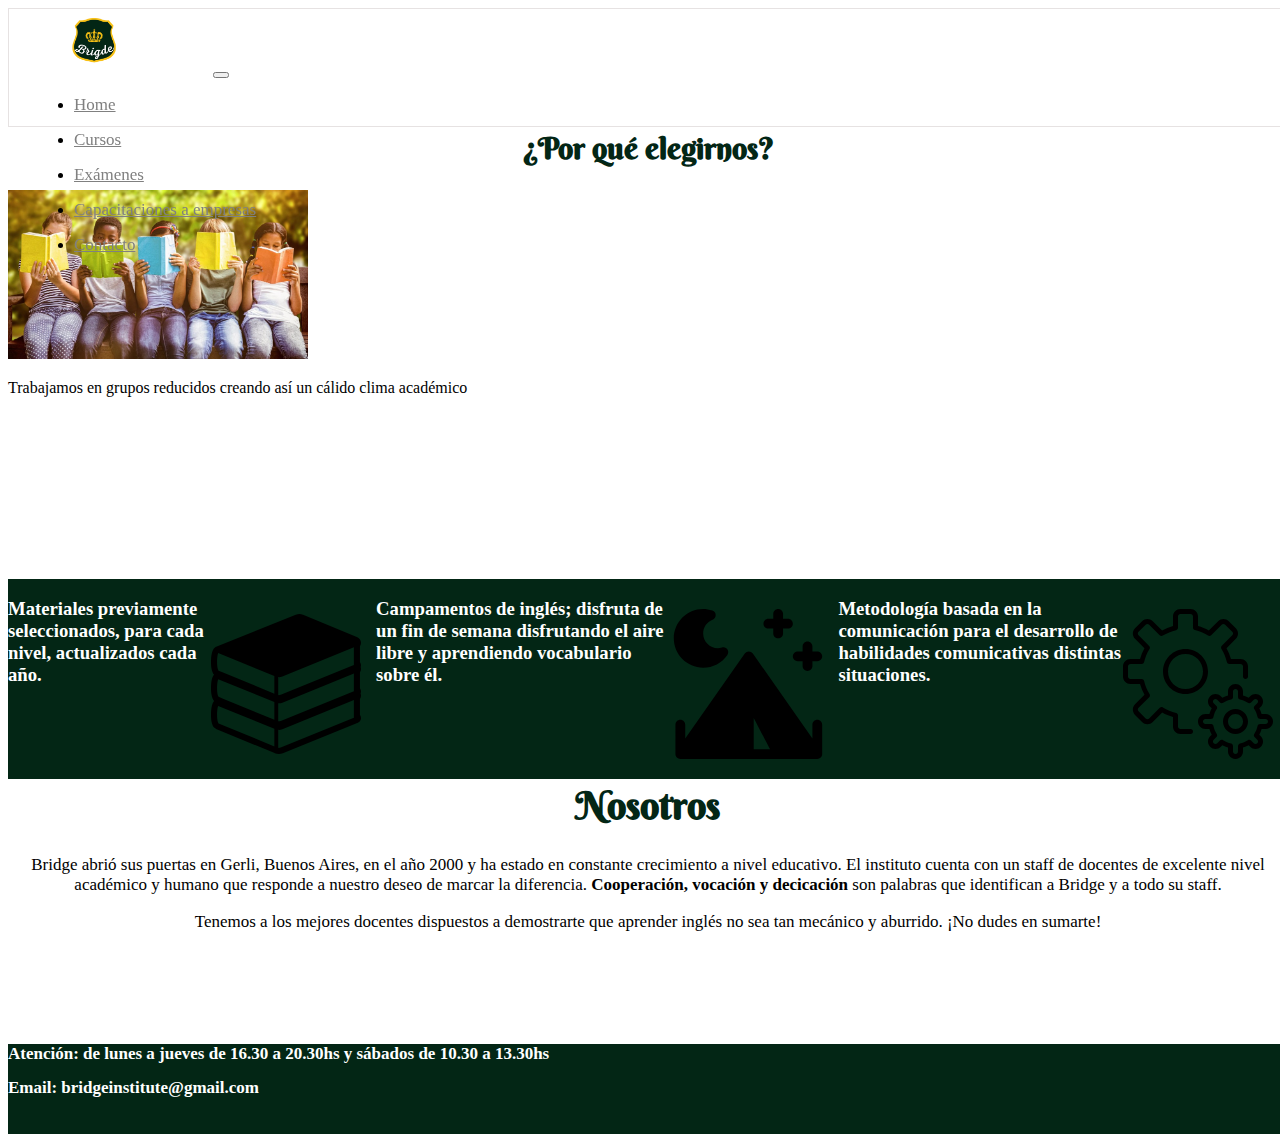
<file: index.html>
<!DOCTYPE html>
<html lang="en">
<head>
  <meta charset="UTF-8">
  <meta http-equiv="X-UA-Compatible" content="IE=edge">
  <meta name="viewport" content="width=device-width, initial-scale=1.0">
  <link href="https://cdn.jsdelivr.net/npm/bootstrap@5.0.2/dist/css/bootstrap.min.css" rel="stylesheet"
    integrity="sha384-EVSTQN3/azprG1Anm3QDgpJLIm9Nao0Yz1ztcQTwFspd3yD65VohhpuuCOmLASjC" crossorigin="anonymous">
  <link href="https://fonts.googleapis.com/css2?family=Berkshire+Swash&display=swap" rel="stylesheet">
  <meta name="description" content="Bridge escuela de Inglés online">
  <link rel="stylesheet" href="./css/style.css">
  <title>Instituto Bridge</title>
</head>

<body>

  <header class="container-fluid">
    <section class="row" id="header">
      <nav class="col-sm-12 col-md-12 col-lg-12 col-xl-12 navbar navbar-expand-lg navbar-light" id="navBar">
        <div class="container-fluid">
          <img src="./assets/iconos y banners/Brigde.png" alt="logoBridge" id="logoBridge" />
          <button class="navbar-toggler" type="button" data-bs-toggle="collapse" data-bs-target="#navbarNav"
            aria-controls="navbarNav" aria-expanded="false" aria-label="Toggle navigation">
            <span class="navbar-toggler-icon"></span>
          </button>
          <div class="collapse navbar-collapse" id="navbarNav">
            <ul class="navbar-nav">
              <li><a class="nav-link" href="./index.html">Home</a></li>
              <li><a class="nav-link" href="./pages/cursos.html">Cursos</a></li>
              <li><a class="nav-link" href="./pages/examenes.html">Exámenes</a></li>
              <li id="mediasQ"><a class="nav-link" href="./pages/capacitaciones.html">Capacitaciones a empresas</a></li>
              <li><a class="nav-link" href="./pages/contacto.html">Contacto</a></li>
            </ul>
          </div>
        </div>
      </nav>
    </section>
  </header>

  <!-- ---main--- -->

  <main class="container-fluid">
    <div class="row" id="main">
      <div class="col-sm-12 col-md-12 col-lg-12 col-xl-12 card-group">
        <h1 class="indexx"> ¿Por qué elegirnos?</h1>
        <div class="card" id="card2">
          <img src="./assets/images/frontiers-psychology-childrens-preference-causal-information-storybooks.jpg"
            class="card-img-top" alt="grupodealumnos" id="carD2">
          <div class="card-body">
            <p class="card-text">Trabajamos en grupos reducidos creando así un cálido clima académico</p>
          </div>
        </div>
      </div>
      <div class="col-sm-12 col-md-12 col-lg-12 col-xl-12">
        <div class="row">
          <section id="featuresBridge">
            <h3 class="ftexto">Materiales previamente seleccionados, para cada nivel, actualizados cada año.</h3><img
              src="./assets/iconos y banners/book-svgrepo-com.svg" class="featuBridge" alt="libro">
            <h3 class="ftexto">Campamentos de inglés; disfruta de un fin de semana disfrutando el aire libre y
              aprendiendo vocabulario sobre él.</h3><img src="./assets/iconos y banners/tent-svgrepo-com.svg"
              class="featuBridge" alt="camping">
            <h3 class="ftexto">Metodología basada en la comunicación para el desarrollo de habilidades comunicativas
              distintas situaciones.</h3><img src="./assets/iconos y banners/setting-svgrepo-com.svg"
              class="featuBridge" alt="metodología">
          </section>
        </div>
        <div class="row">
          <h1 id="textIndx">Nosotros</h1>
          <p class="indexText"> Bridge abrió sus puertas en Gerli, Buenos Aires, en el año 2000 y ha estado en constante
            crecimiento a nivel educativo. El instituto cuenta con un staff de docentes de excelente nivel académico y
            humano que responde a nuestro deseo de marcar la diferencia. <strong>Cooperación, vocación y
              decicación</strong> son palabras que identifican a Bridge y a todo su staff.</p>
          <p class="indexText">Tenemos a los mejores docentes dispuestos a demostrarte que aprender inglés no sea tan
            mecánico y aburrido. ¡No dudes en sumarte!</p>
        </div>
      </div>
    </div>
  </main>


  <!-- ---footer--- -->


  <footer class="container-fluid">
    <div class="row" id="footer1">
      <div class="col-sm-12 col-md-12 col-lg-12 col-xl-12">
        <div class="row" id="datos">
          <h2>Atención: de lunes a jueves de 16.30 a 20.30hs y sábados de 10.30 a 13.30hs</h2>
          <h2>Email: bridgeinstitute@gmail.com</h2>
        </div>
      </div>
    </div>
  </footer>



  <script src="https://cdn.jsdelivr.net/npm/@popperjs/core@2.9.2/dist/umd/popper.min.js"
    integrity="sha384-IQsoLXl5PILFhosVNubq5LC7Qb9DXgDA9i+tQ8Zj3iwWAwPtgFTxbJ8NT4GN1R8p"
    crossorigin="anonymous"></script>
  <script src="https://cdn.jsdelivr.net/npm/bootstrap@5.0.2/dist/js/bootstrap.min.js"
    integrity="sha384-cVKIPhGWiC2Al4u+LWgxfKTRIcfu0JTxR+EQDz/bgldoEyl4H0zUF0QKbrJ0EcQF"
    crossorigin="anonymous"></script>


</body>

</html>
</file>
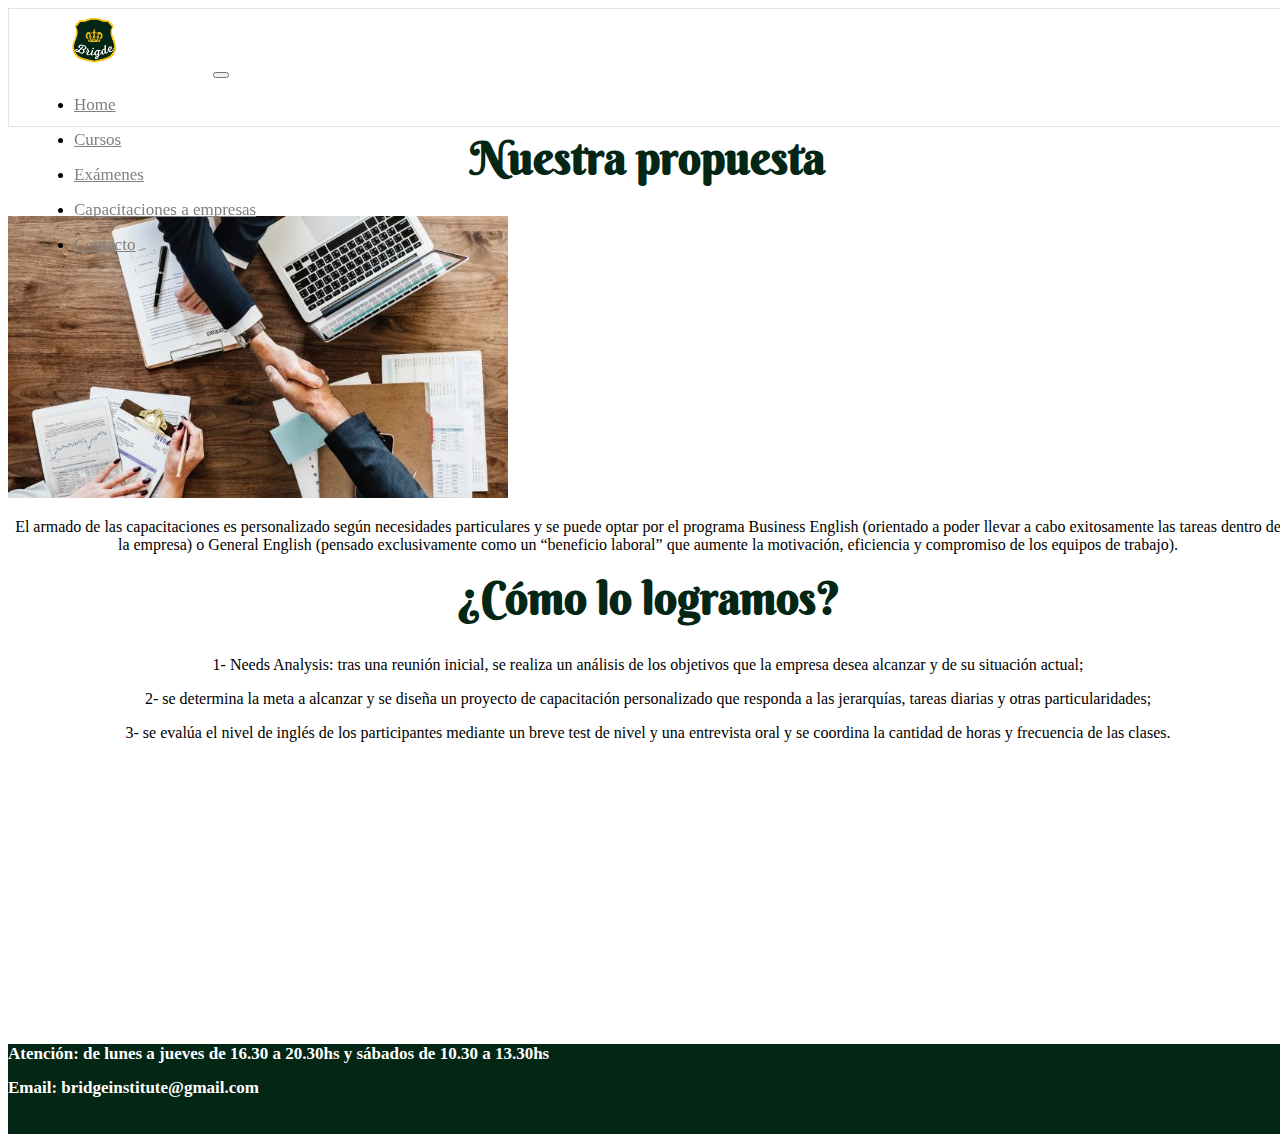
<file: pages/capacitaciones.html>
<!DOCTYPE html>
<html lang="en">
<head>
    <meta charset="UTF-8">
    <meta http-equiv="X-UA-Compatible" content="IE=edge">
    <meta name="viewport" content="width=device-width, initial-scale=1.0">
    <link href="https://cdn.jsdelivr.net/npm/bootstrap@5.0.2/dist/css/bootstrap.min.css" rel="stylesheet" 
    integrity="sha384-EVSTQN3/azprG1Anm3QDgpJLIm9Nao0Yz1ztcQTwFspd3yD65VohhpuuCOmLASjC" crossorigin="anonymous">
    <link href="https://fonts.googleapis.com/css2?family=Berkshire+Swash&display=swap" rel="stylesheet">
    <meta name="description" content="Bridge escuela de Inglés online">
    <link rel="stylesheet" href="../css/style.css">
    <title>Capacitaciones Bridge</title>
</head>
<body>

    <header class="container-fluid">
        <section class="row" id="header">
            <nav class="col-sm-12 col-md-12 col-lg-12 col-xl-12 navbar navbar-expand-lg navbar-light" id="navBar">
                <div class="container-fluid">
                    <img src="../assets/iconos y banners/Brigde.png" alt="logoBridge" id="logoBridge"/>
                    <button class="navbar-toggler" type="button" data-bs-toggle="collapse" data-bs-target="#navbarNav" aria-controls="navbarNav" aria-expanded="false" aria-label="Toggle navigation">
                        <span class="navbar-toggler-icon"></span>
                    </button>
                    <div class="collapse navbar-collapse" id="navbarNav">
                      <ul class="navbar-nav">
                         <li><a class="nav-link" href="../index.html">Home</a></li>
                         <li><a class="nav-link" href="./cursos.html">Cursos</a></li>
                         <li><a class="nav-link" href="./examenes.html">Exámenes</a></li>
                         <li id="mediasQ"><a class="nav-link" href="./capacitaciones.html"">Capacitaciones a empresas</a></li>
                         <li><a class="nav-link" href="./contacto.html">Contacto</a></li>
                      </ul>
                  </div>
                </div>
            </nav>
        </section>
    </header>

    <!-- ---main--- -->

    <main class="container-fluid">
        <div class="row" id="main"> 
            <div class="col-sm-12 col-md-12 col-lg-12 col-xl-12">
                <h1 class="textEmpresa">Nuestra propuesta</h1>
                <img src="../assets/iconos y banners/working.jpeg" alt="capacitacionesempresas" width="500px">
                <p class="textCapa">El armado de las capacitaciones es personalizado según necesidades particulares y se puede optar por el programa Business English (orientado a poder llevar a cabo exitosamente las tareas dentro de la empresa) o General English (pensado exclusivamente como un “beneficio laboral” que aumente la motivación, eficiencia y compromiso de los equipos de trabajo).</p>
                <h1 class="textEmpresa"> ¿Cómo lo logramos?</h1>
                <p class="textCapa">1- Needs Analysis: tras una reunión inicial, se realiza un análisis de los objetivos que la empresa desea alcanzar y de su situación actual;</p>
                <p class="textCapa">2- se determina la meta a alcanzar y se diseña un proyecto de capacitación personalizado que responda a las jerarquías, tareas diarias y otras particularidades;</p>
                <p class="textCapa">3- se evalúa el nivel de inglés de los participantes mediante un breve test de nivel y una entrevista oral y se coordina la cantidad de horas y frecuencia de las clases.</p>
            </div>
        </div>
    </main>


    <!-- ----footer--- -->

    <footer class="container-fluid">
        <div class="row" id="footer">
            <div class="col-sm-12 col-md-12 col-lg-12 col-xl-12">
                <div class="row" id="datos">
                    <h2>Atención: de lunes a jueves de 16.30 a 20.30hs y sábados de 10.30 a 13.30hs</h2>
                    <h2>Email: bridgeinstitute@gmail.com</h2>
                </div>
            </div>
        </div>
    </footer>
    
</body>
</html>
</file>
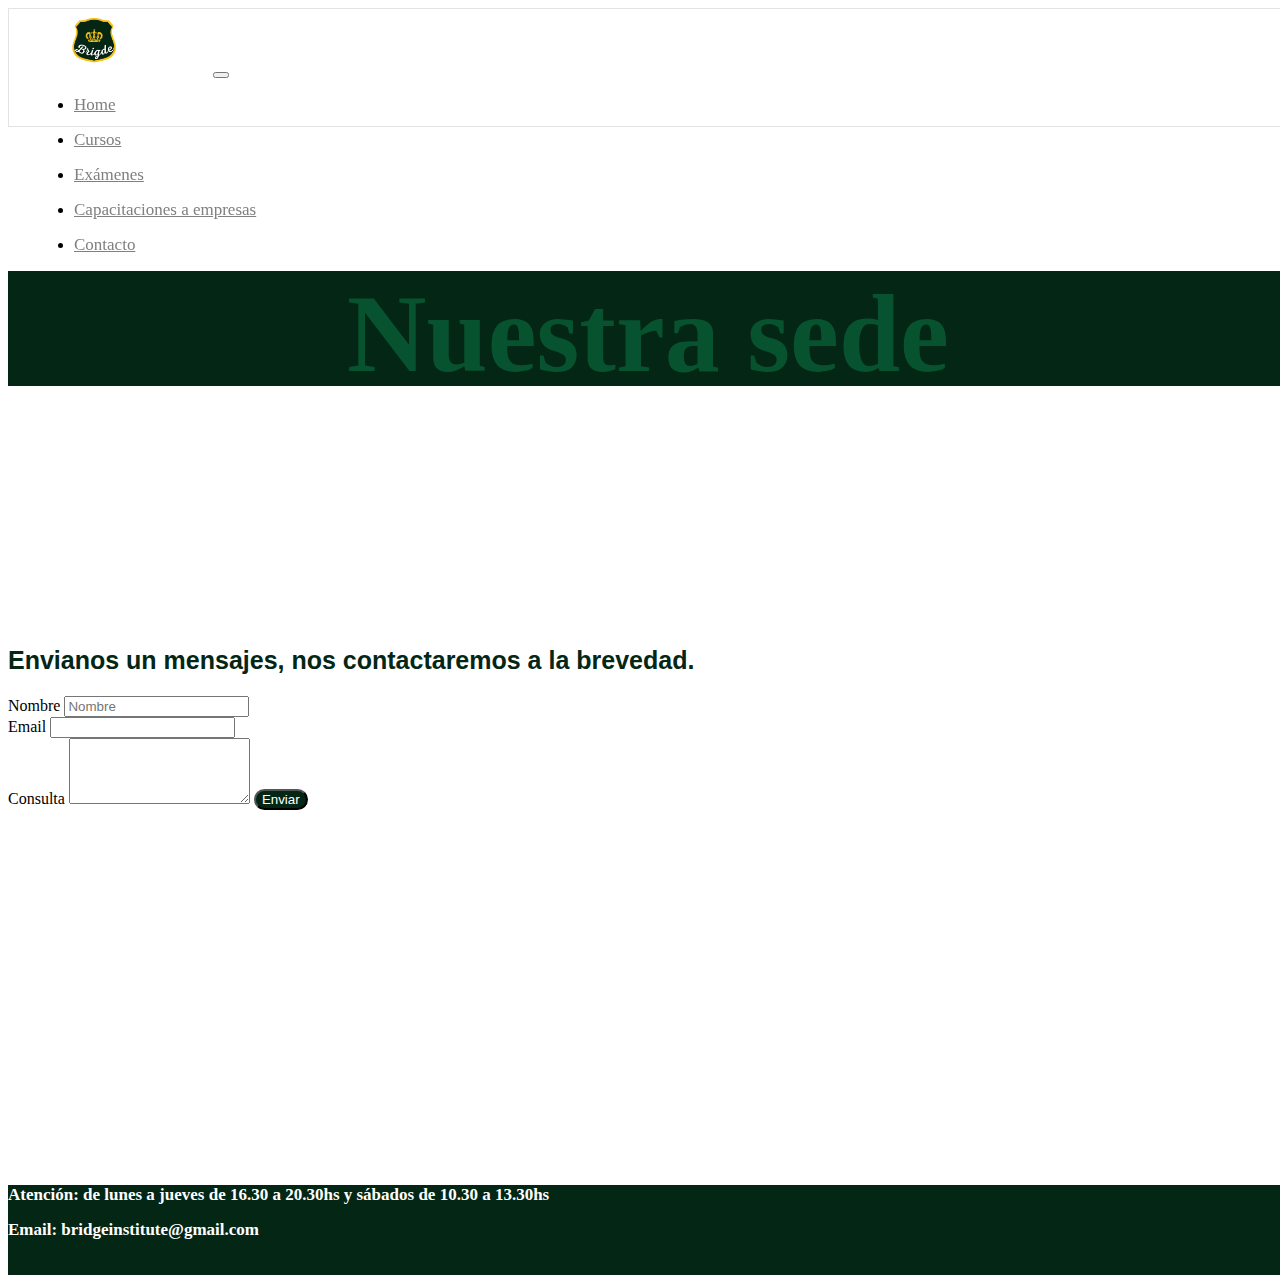
<file: pages/contacto.html>
<!DOCTYPE html>
<html lang="en">
<head>
    <meta charset="UTF-8">
    <meta http-equiv="X-UA-Compatible" content="IE=edge">
    <meta name="viewport" content="width=device-width, initial-scale=1.0">
    <link href="https://cdn.jsdelivr.net/npm/bootstrap@5.0.2/dist/css/bootstrap.min.css" rel="stylesheet" 
    integrity="sha384-EVSTQN3/azprG1Anm3QDgpJLIm9Nao0Yz1ztcQTwFspd3yD65VohhpuuCOmLASjC" crossorigin="anonymous">
    <link href="https://fonts.googleapis.com/css2?family=Berkshire+Swash&display=swap" rel="stylesheet">
    <meta name="description" content="Bridge escuela de Inglés online">
    <link rel="stylesheet" href="../css/style.css">
    <title>Contacta a Brigde</title>
</head>
<body>


    <header class="container-fluid">
      <section class="row" id="header">
        <nav class="col-sm-12 col-md-12 col-lg-12 col-xl-12 navbar navbar-expand-lg navbar-light" id="navBar">
          <div class="container-fluid">
            <img src="../assets/iconos y banners/Brigde.png" alt="logoBridge" id="logoBridge"/>
            <button class="navbar-toggler" type="button" data-bs-toggle="collapse" data-bs-target="#navbarNav" aria-controls="navbarNav" aria-expanded="false" aria-label="Toggle navigation">
              <span class="navbar-toggler-icon"></span>
            </button>
            <div class="collapse navbar-collapse" id="navbarNav">
              <ul class="navbar-nav">
                <li><a class="nav-link" href="../index.html">Home</a></li>
                <li><a class="nav-link" href="./cursos.html">Cursos</a></li>
                <li><a class="nav-link" href="./examenes.html">Exámenes</a></li>
                <li id="mediasQ"><a class="nav-link" href="./capacitaciones.html">Capacitaciones a empresas</a></li>
                <li><a class="nav-link" href="./contacto.html">Contacto</a></li>
              </ul>
            </div>
          </div>
        </nav>
      </section>
    </header>

<!-- ---main--- -->


    <main class="container-fluid">
      <div class="col-sm-12 col-md-12 col-lg-12 col-xl-12" id="mapLocation">
        <div class="row">
          <section class="bannerSedes">
            <h4 class="fontSedes">Nuestra sede</h4>
          </section>
          <div class="row" id="location">
            <iframe src="https://www.google.com/maps/embed?pb=!1m18!1m12!1m3!1d3280.4885150942046!2d-58.374928884889854!3d-34.69285648043646!2m3!1f0!2f0!3f0!3m2!1i1024!2i768!4f13.1!3m3!1m2!1s0x95bcccd53b89080f%3A0x6b59f7e710cd2ef3!2sCno.%20Gral.%20Manuel%20Belgrano%201232%2C%20B1824JRE%20Gerli%2C%20Provincia%20de%20Buenos%20Aires!5e0!3m2!1sen!2sar!4v1666721859843!5m2!1sen!2sar" width="50" height="230" style="border:0;" allowfullscreen="" loading="lazy" referrerpolicy="no-referrer-when-downgrade"></iframe>
          </div>
        </div> 
      </div>
      <div class="col-sm-12 col-md-12 col-lg-8 col-xl-8">
        <div class="row">
          <form class="row g-6">
            <h2 class="contactoText">Envianos un mensajes, nos contactaremos a la brevedad.</h2>
            <div class="col-md-4">
              <label for="inputName" class="form-label">Nombre</label>
              <input type="text" class="form-control" placeholder="Nombre" aria-label="First name">
            </div>
            <div class="col-md-4">
              <label for="inputEmail4" class="form-label">Email</label>
              <input type="email" class="form-control" id="inputEmail4">
            </div>  
            <div class="mb-3">
              <label for="exampleFormControlTextarea1" class="form-label">Consulta</label>
              <textarea class="form-control" id="exampleFormControlTextarea1" rows="4"></textarea>
              <button type="submit" class="btn">Enviar</button>
            </div>
          </form>
        </div>
      </div>
    </main>


    <!-- ---footer--- -->

    <footer class="container-fluid">
      <div class="row" id="footer">
        <div class="col-sm-12 col-md-12 col-lg-12 col-xl-12">
            <div class="row" id="datos">
                <h2>Atención: de lunes a jueves de 16.30 a 20.30hs y sábados de 10.30 a 13.30hs</h2>
                <h2>Email: bridgeinstitute@gmail.com</h2>
            </div>
        </div>
      </div>
    </footer>
    
</body>
</html>
</file>
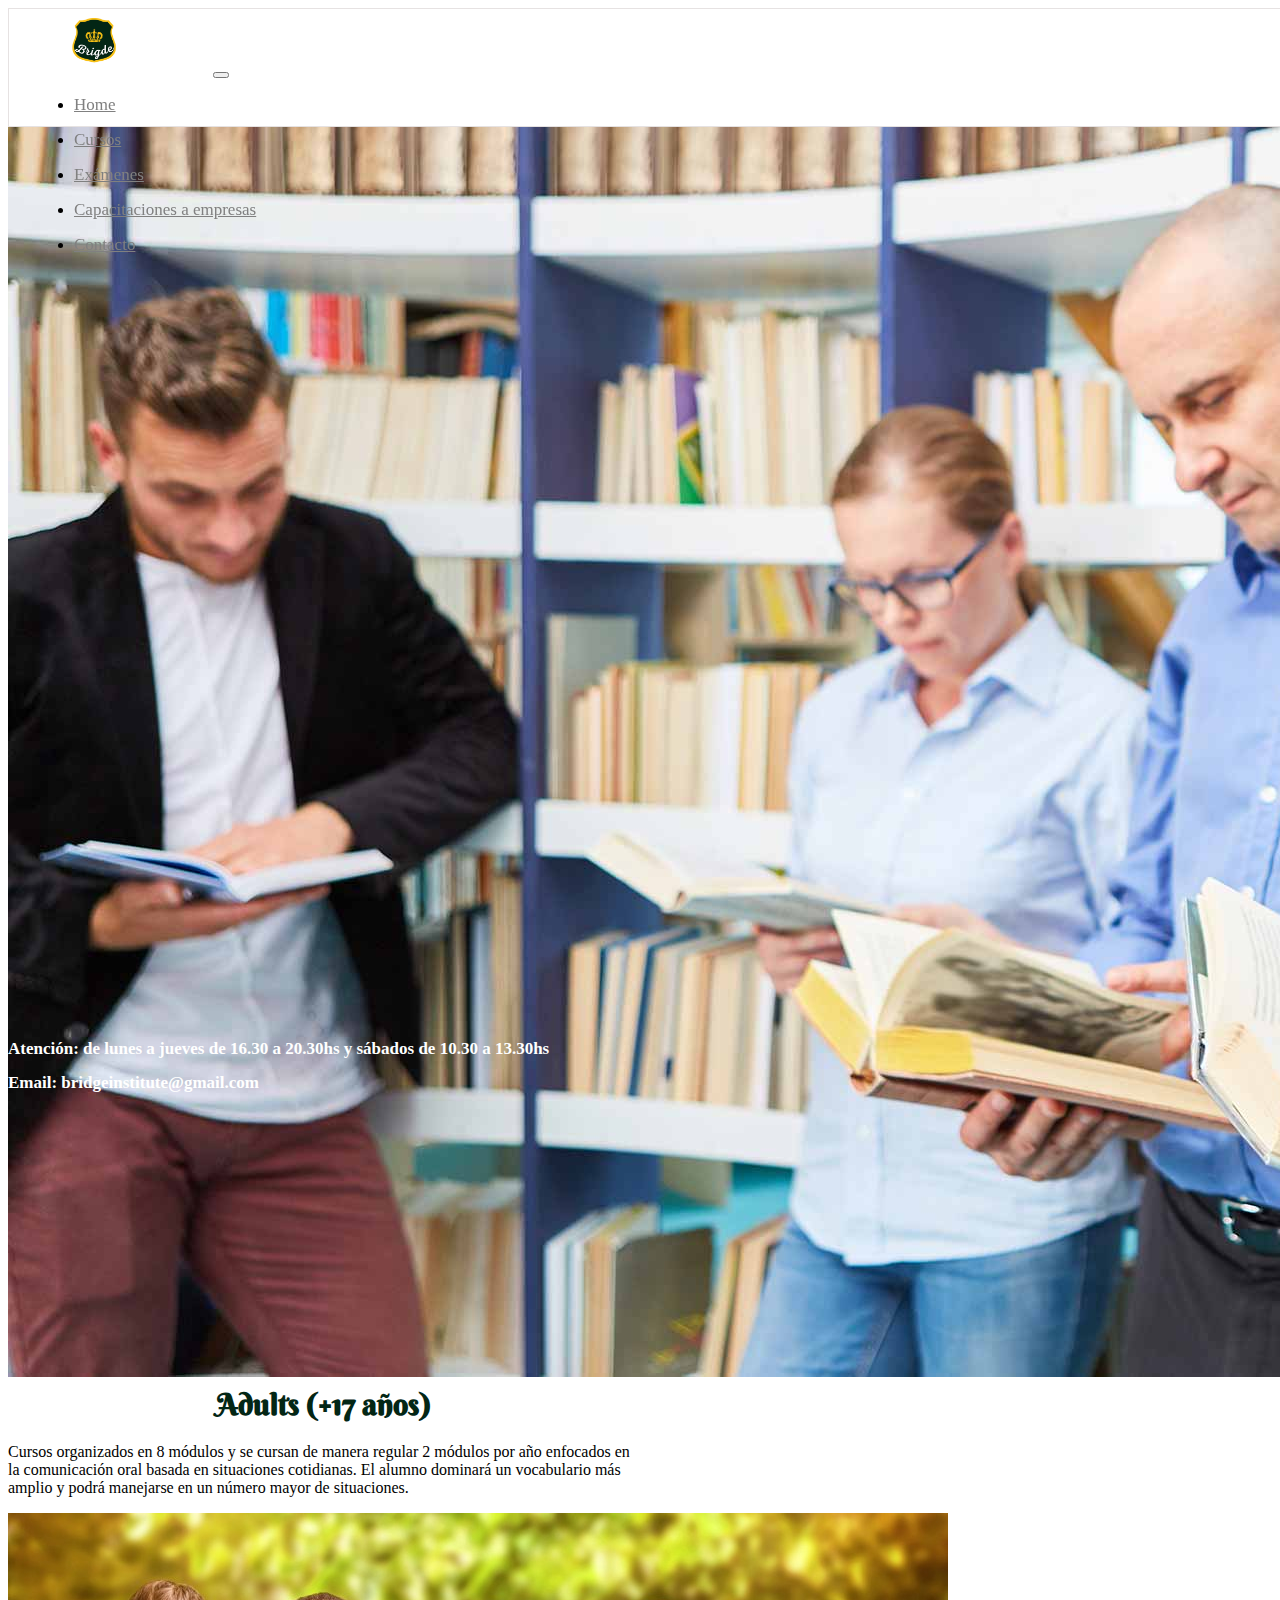
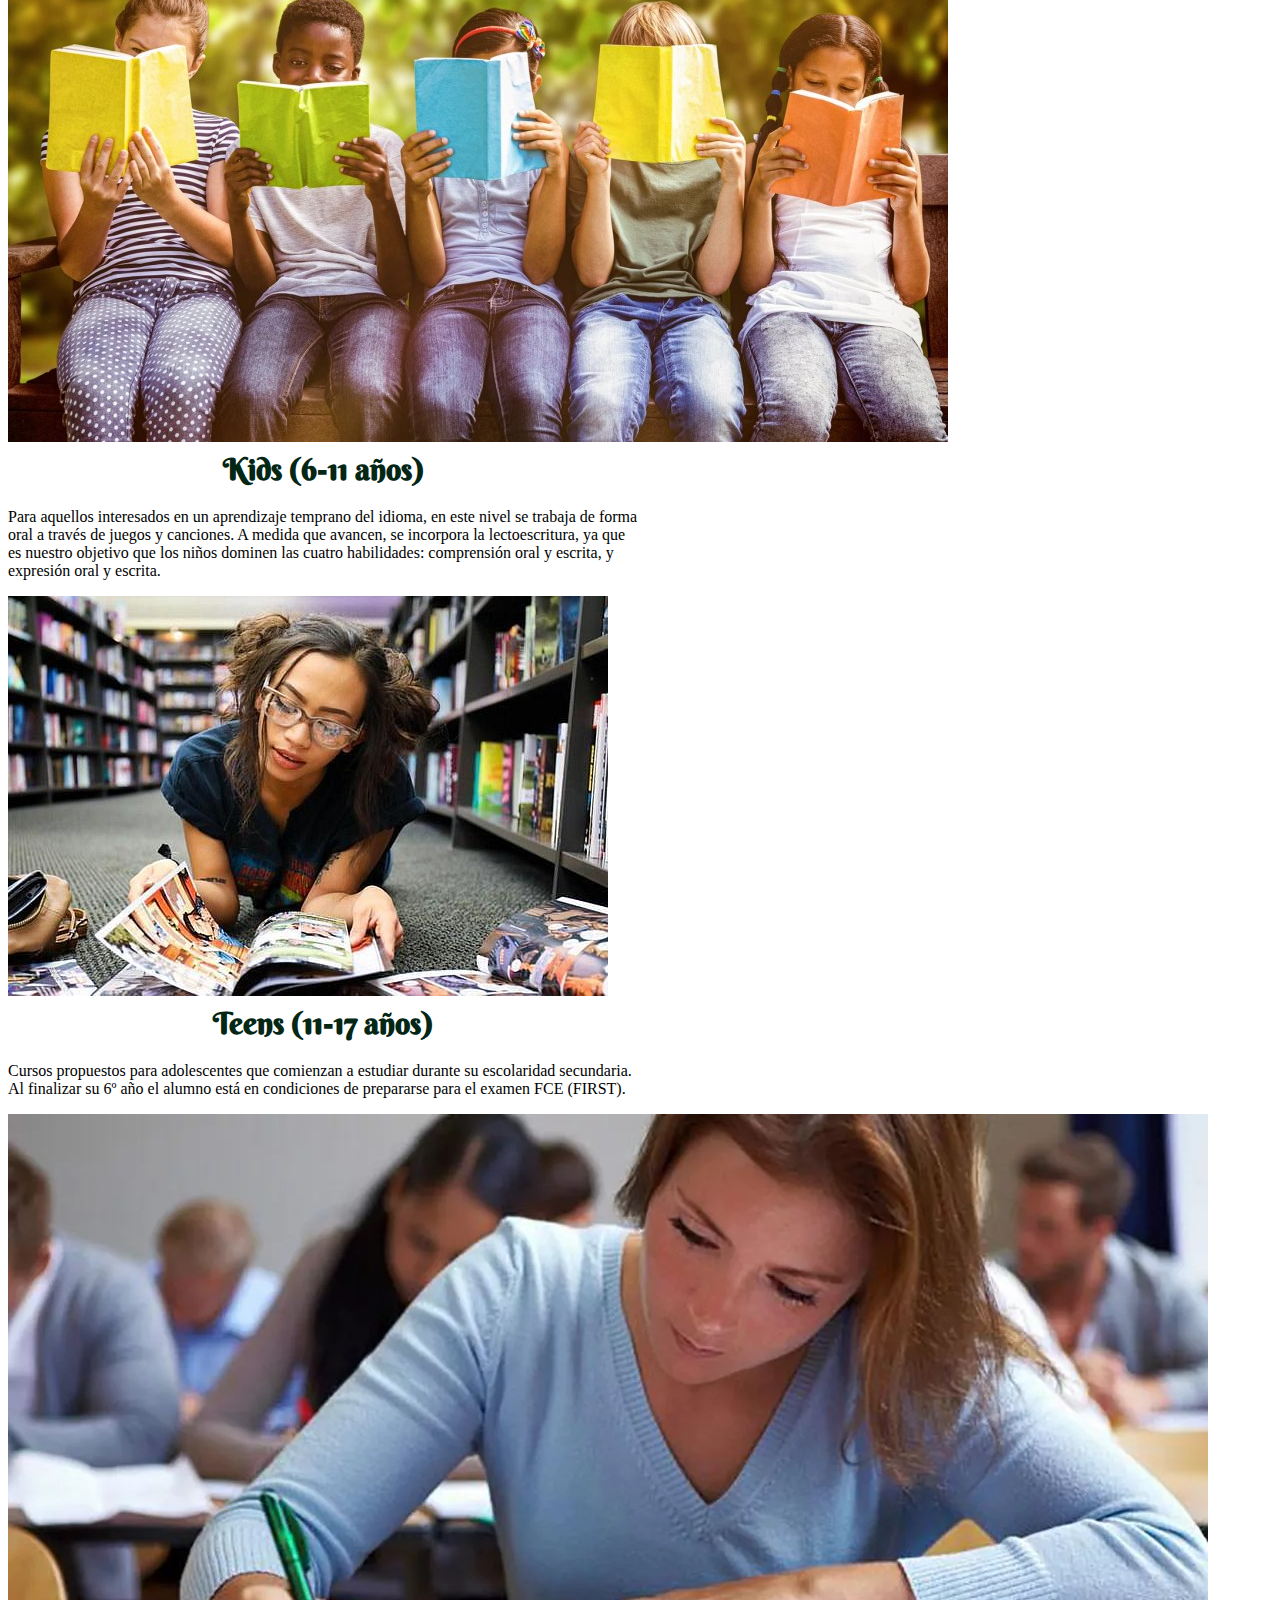
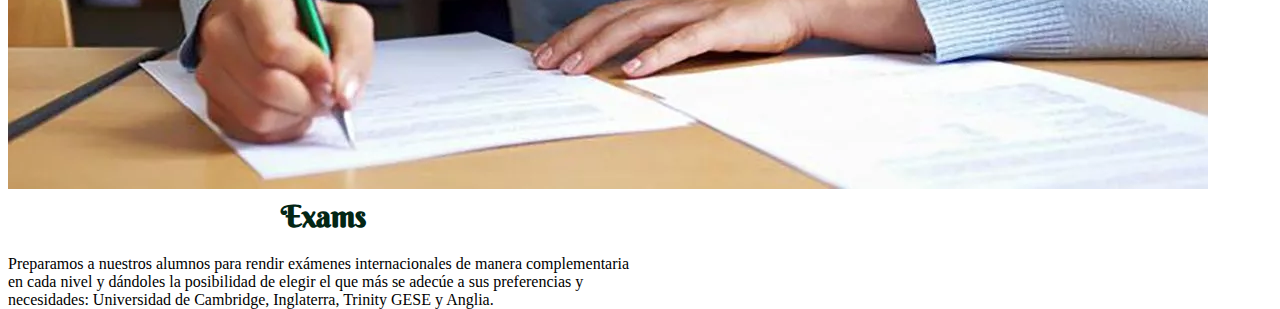
<file: pages/cursos.html>
<!DOCTYPE html>
<html lang="en">
<head>
    <meta charset="UTF-8">
    <meta http-equiv="X-UA-Compatible" content="IE=edge">
    <meta name="viewport" content="width=device-width, initial-scale=1.0">
    <link href="https://cdn.jsdelivr.net/npm/bootstrap@5.0.2/dist/css/bootstrap.min.css" rel="stylesheet" integrity="sha384-EVSTQN3/azprG1Anm3QDgpJLIm9Nao0Yz1ztcQTwFspd3yD65VohhpuuCOmLASjC" crossorigin="anonymous">
    <link href="https://fonts.googleapis.com/css2?family=Berkshire+Swash&display=swap" rel="stylesheet">
    <meta name="description" content="Bridge escuela de Inglés online">
    <link rel="stylesheet" href="../css/style.css">
    <title>Cursos Bridge school of English</title>
</head>

<body>
    <header class="container-fluid">
        <section class="row" id="header">
            <nav class="col-sm-12 col-md-12 col-lg-12 col-xl-12 navbar navbar-expand-lg navbar-light" id="navBar">
                <div class="container-fluid">
                    <img src="../assets/iconos y banners/Brigde.png" alt="logoBridge" id="logoBridge" />
                    <button class="navbar-toggler" type="button" data-bs-toggle="collapse" data-bs-target="#navbarNav"
                        aria-controls="navbarNav" aria-expanded="false" aria-label="Toggle navigation">
                        <span class="navbar-toggler-icon"></span>
                    </button>
                    <div class="collapse navbar-collapse" id="navbarNav">
                        <ul class="navbar-nav">
                            <li><a class="nav-link" href="../index.html">Home</a></li>
                            <li><a class="nav-link" href="./cursos.html">Cursos</a></li>
                            <li><a class="nav-link" href="./examenes.html">Exámenes</a></li>
                            <li id="mediasQ"><a class="nav-link" href="./capacitaciones.html">Capacitaciones a empresas</a></li>
                            <li><a class="nav-link" href="./contacto.html">Contacto</a></li>
                        </ul>
                    </div>
                </div>
            </nav>
        </section>
    </header>

    <!-- ---main--- -->

    <main class="container-fluid">
        <div class="row" id="main">
            <div class="col-sm-6 col-md-6 col-lg-6 col-xl-12 card mb-3" style="max-width: 630px;">
                <div class="row g-0">
                    <div class="col-md-4">
                        <img src="../assets/images/image.jpeg" class="img-fluid rounded-start" alt="adultoestudiando" />
                    </div>
                    <div class="col-md-8">
                        <div class="card-body">
                            <h1 class="cursosText">Adults (+17 años)</h1>
                            <p class="card-text" id="textCursos4">Cursos organizados en 8 módulos y se cursan de manera
                                regular 2 módulos por año enfocados en la comunicación oral basada en situaciones
                                cotidianas. El alumno dominará un vocabulario más amplio y podrá manejarse en un número
                                mayor de situaciones.</p>
                        </div>
                    </div>
                </div>
            </div>
            <div class="col-sm-6 col-md-6 col-lg-6 col-xl-12 card mb-3" style="max-width: 630px;">
                <div class="row g-0">
                    <div class="col-md-4">
                        <img src="../assets/images/frontiers-psychology-childrens-preference-causal-information-storybooks.jpg" class="img-fluid rounded-start" alt="niñosleyendo" />
                    </div>
                    <div class="col-md-8">
                        <div class="card-body">
                            <h1 class="cursosText">Kids (6-11 años)</h1>
                            <p class="card-text" id="textCursos3">Para aquellos interesados en un aprendizaje temprano
                                del idioma, en este nivel se trabaja de forma oral a través de juegos y canciones. A
                                medida que avancen, se incorpora la lectoescritura, ya que es nuestro objetivo que los
                                niños dominen las cuatro habilidades: comprensión oral y escrita, y expresión oral y
                                escrita.</p>
                        </div>
                    </div>
                </div>
            </div>
            <div class="col-sm-12 col-md-12 col-lg-12 col-xl-12 card mb-3" style="max-width: 630px;">
                <div class="row g-0">
                    <div class="col-md-4">
                        <img src="../assets/images/l_limit-m_limit-photo-1553928541-d0ca7560d96a.jpg" class="img-fluid rounded-start" alt="adolescenteleyendo" />
                    </div>
                    <div class="col-md-8">
                        <div class="card-body">
                            <h1 class="cursosText">Teens (11-17 años)</h1>
                            <p class="card-text" id="textCursos2">Cursos propuestos para adolescentes que comienzan a
                                estudiar durante su escolaridad secundaria. Al finalizar su 6º año el alumno está en
                                condiciones de prepararse para el examen FCE (FIRST).</p>
                        </div>
                    </div>
                </div>
            </div>
            <div class="col-sm-12 col-md-12 col-lg-12 col-xl-12 card mb-3" style="max-width: 630px;">
                <div class="row g-0">
                    <div class="col-md-4">
                        <img src="../assets/images/estudiante-examen.jpg.webp" class="img-fluid rounded-start" alt="estudianteenexamen" />
                    </div>
                    <div class="col-md-8">
                        <div class="card-body">
                            <h1 class="cursosText">Exams</h1>
                            <p class="card-text" id="textCursos">Preparamos a nuestros alumnos para rendir exámenes
                                internacionales de manera complementaria en cada nivel y dándoles la posibilidad de
                                elegir el que más se adecúe a sus preferencias y necesidades: Universidad de Cambridge,
                                Inglaterra, Trinity GESE y Anglia.</p>
                        </div>
                    </div>
                </div>
            </div>
        </div>
    </main>

    <!-- ---footer--- -->

    <footer class="container-fluid">
        <div class="row" id="footer">
            <div class="col-sm-12 col-md-12 col-lg-12 col-xl-12">
                <div class="row" id="datos">
                    <h2>Atención: de lunes a jueves de 16.30 a 20.30hs y sábados de 10.30 a 13.30hs</h2>
                    <h2>Email: bridgeinstitute@gmail.com</h2>
                </div>
            </div>
        </div>
    </footer>

</body>

</html>
</file>
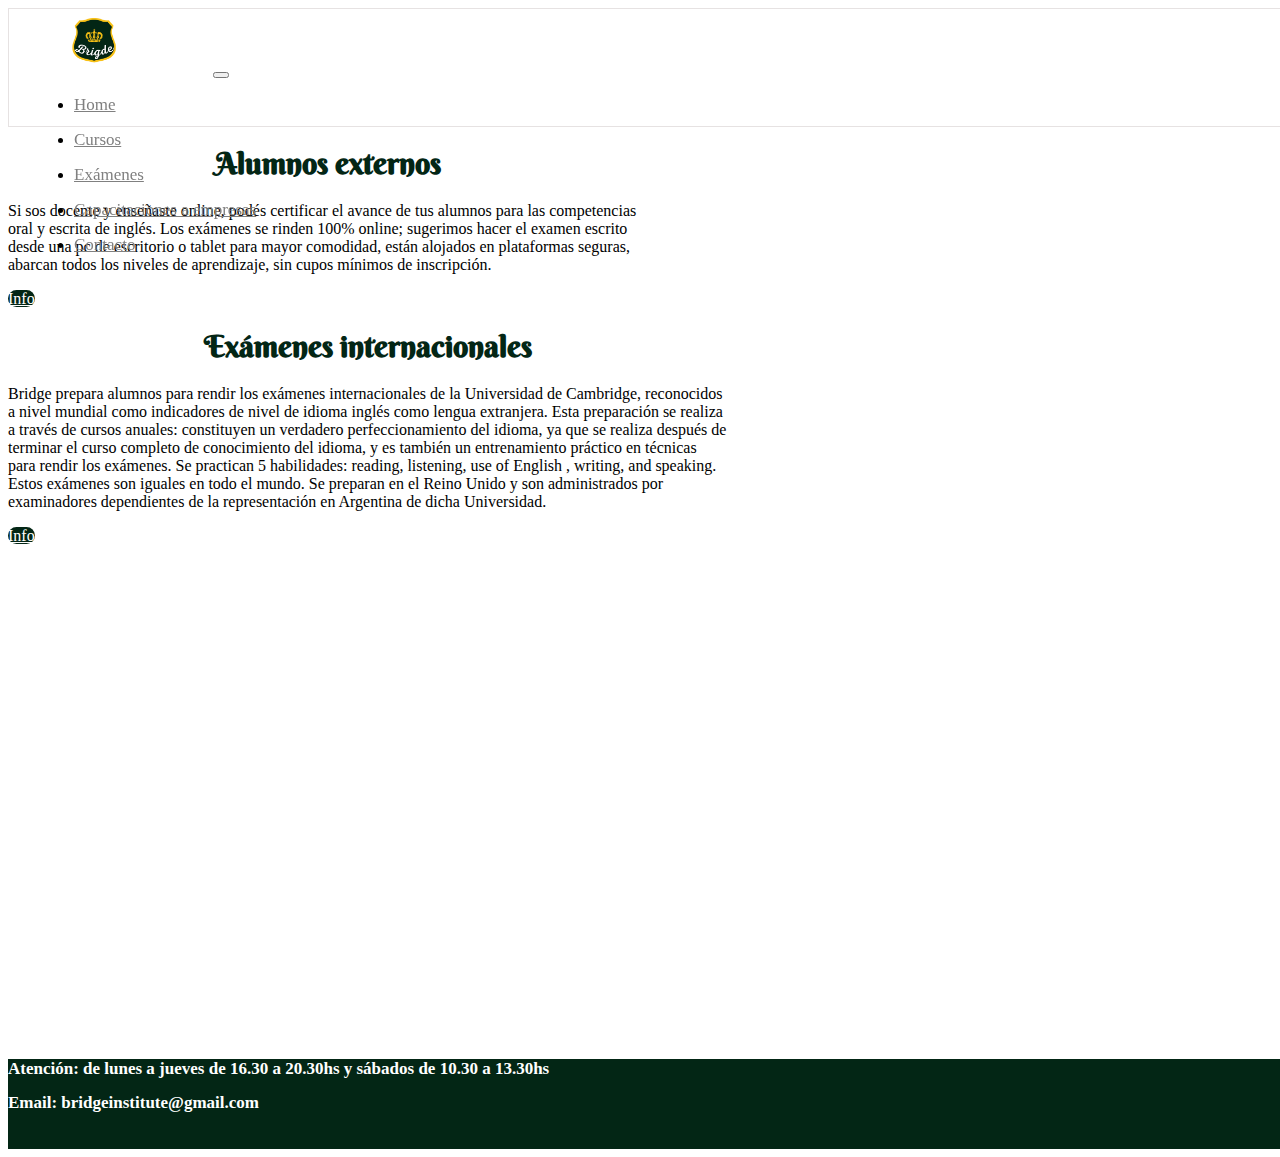
<file: pages/examenes.html>
<!DOCTYPE html>
<html lang="en">
<head>
    <meta charset="UTF-8">
    <meta http-equiv="X-UA-Compatible" content="IE=edge">
    <meta name="viewport" content="width=device-width, initial-scale=1.0">
    <link href="https://cdn.jsdelivr.net/npm/bootstrap@5.0.2/dist/css/bootstrap.min.css" rel="stylesheet" 
    integrity="sha384-EVSTQN3/azprG1Anm3QDgpJLIm9Nao0Yz1ztcQTwFspd3yD65VohhpuuCOmLASjC" crossorigin="anonymous">
    <link href="https://fonts.googleapis.com/css2?family=Berkshire+Swash&display=swap" rel="stylesheet">
    <meta name="description" content="Bridge escuela de Inglés online">
    <link rel="stylesheet" href="../css/style.css">
    <title> Exams</title>
</head>

<body >

    <header class="container-fluid">
        <section class="row" id="header">
            <nav class="col-sm-12 col-md-12 col-lg-12 col-xl-12 navbar navbar-expand-lg navbar-light" id="navBar">
                <div class="container-fluid">
                    <img src="../assets/iconos y banners/Brigde.png" alt="logoBridge" id="logoBridge"/>
                    <button class="navbar-toggler" type="button" data-bs-toggle="collapse" data-bs-target="#navbarNav" aria-controls="navbarNav" aria-expanded="false" aria-label="Toggle navigation">
                        <span class="navbar-toggler-icon"></span>
                    </button>
                    <div class="collapse navbar-collapse" id="navbarNav">
                        <ul class="navbar-nav">
                            <li><a class="nav-link" href="../index.html">Home</a></li>
                            <li><a class="nav-link" href="./cursos.html">Cursos</a></li>
                            <li><a class="nav-link" href="./examenes.html">Exámenes</a></li>
                            <li id="mediasQ"><a class="nav-link" href="./capacitaciones.html">Capacitaciones a empresas</a></li>
                            <li><a class="nav-link" href="./contacto.html">Contacto</a></li>
                        </ul>
                  </div>
                </div>
            </nav>
        </section>
    </header>

    <!-- ---main--- -->

    <main class="container-fluid">
        <div class="row" id="main">
            <div class="col-sm-6 col-md-6 col-lg-12 col-xl-12" style="width: 40rem;" id="examInter">
                <div class="card-body">
                  <h1 class="card-title">Alumnos externos</h1>
                  <p class="card-text" id="textAl">Si sos docente y enseñaste online, podés certificar el avance de tus alumnos para las competencias oral y escrita de inglés. Los exámenes se rinden 100% online; sugerimos hacer el examen escrito desde una pc de escritorio o tablet para mayor comodidad, están alojados en plataformas seguras, abarcan todos los niveles de aprendizaje, sin cupos mínimos de inscripción.</p>  
                    <a href="../pages/contacto.html" class="btn">Info</a>
                </div>
            </div>
            <div class="col-sm-6 col-md-6 col-lg-12 col-xl-12" style="width: 45rem;" id="examInter2">
                <div class="card-body">
                  <h1 class="card-title">Exámenes internacionales</h1>
                  <p class="card-text" id="textExinter">Bridge prepara alumnos para rendir los exámenes internacionales de la Universidad de Cambridge, reconocidos a nivel mundial como indicadores de nivel de idioma inglés como lengua extranjera. Esta preparación se realiza a través de cursos anuales: constituyen un verdadero perfeccionamiento del idioma, ya que se realiza después de terminar el curso completo de conocimiento del idioma, y es también un entrenamiento práctico en técnicas para rendir los exámenes. Se practican 5 habilidades: reading, listening, use of English , writing, and speaking. Estos exámenes son iguales en todo el mundo. Se preparan en el Reino Unido y son administrados por examinadores dependientes de la representación en Argentina de dicha Universidad. </p>
                  <a href="../pages/contacto.html" class="btn">Info</a>
                </div>
            </div> 
        </div>
    </main>


    <!-- ---footer--- -->

    <footer class="container-fluid">
        <div class="row" id="footer">
            <div class="col-sm-12 col-md-12 col-lg-12 col-xl-12">
                <div class="row" id="datos">
                    <h2>Atención: de lunes a jueves de 16.30 a 20.30hs y sábados de 10.30 a 13.30hs</h2>
                    <h2>Email: bridgeinstitute@gmail.com</h2>
                </div>
            </div>
        </div>
    </footer>
    
</body>
</html>
</file>
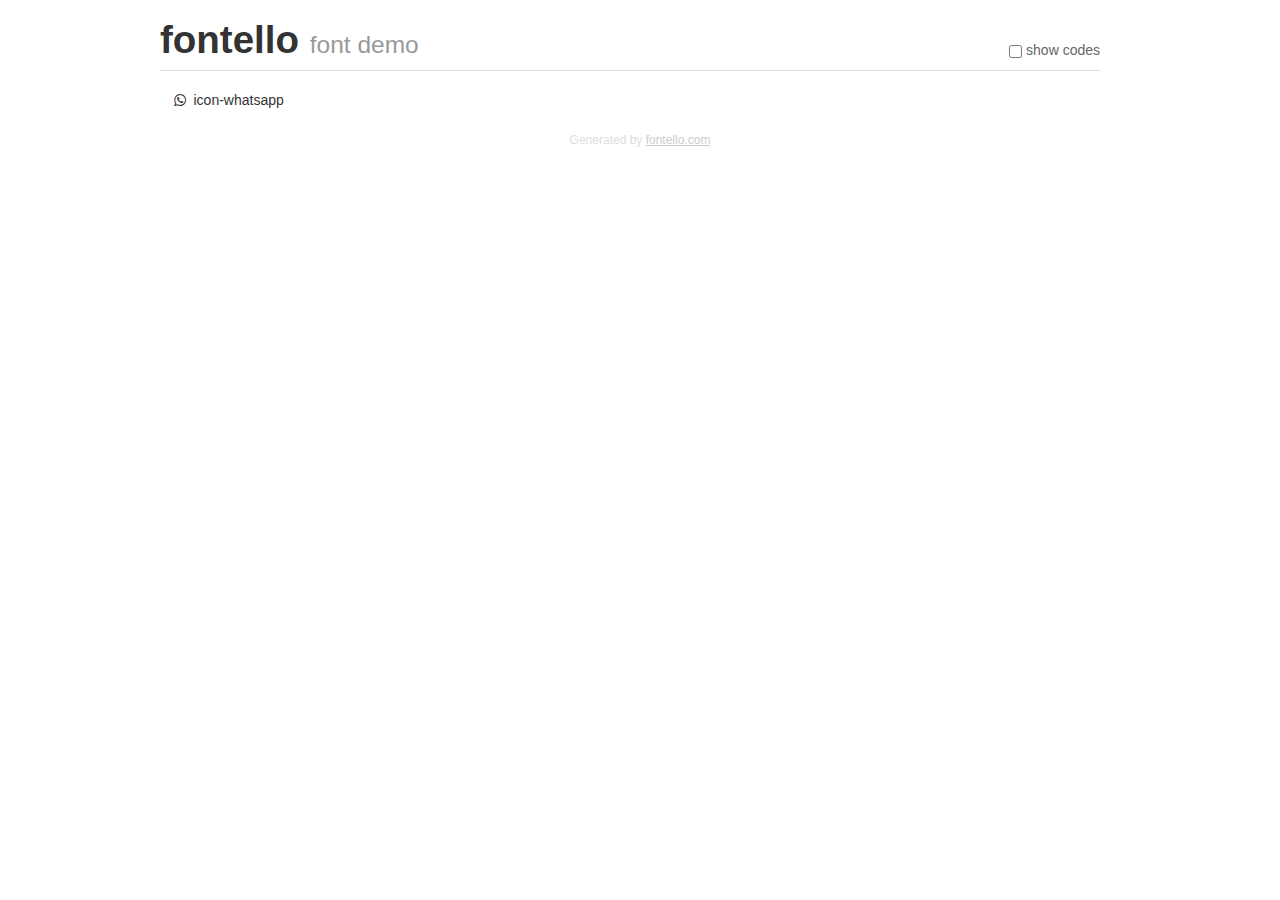
<file: assets/font/demo.html>
<!DOCTYPE html>
<html>
  <head>
  <!--[if lt IE 9]><script language="javascript" type="text/javascript" src="//html5shim.googlecode.com/svn/trunk/html5.js"></script><![endif]-->
  <meta charset="UTF-8">
  <style>
    html {
      font-size: 100%;
      -webkit-text-size-adjust: 100%;
      -ms-text-size-adjust: 100%;
    }
    a:focus {
      outline: thin dotted #333;
      outline: 5px auto -webkit-focus-ring-color;
      outline-offset: -2px;
    }
    a:hover,
    a:active {
      outline: 0;
    }
    input {
      margin: 0;
      font-size: 100%;
      vertical-align: middle;
      *overflow: visible;
      line-height: normal;
    }
    input::-moz-focus-inner {
      padding: 0;
      border: 0;
    }
    body {
      margin: 0;
      font-family: "Helvetica Neue", Helvetica, Arial, sans-serif;
      font-size: 14px;
      line-height: 20px;
      color: #333;
      background-color: #fff;
    }
    a {
      color: #08c;
      text-decoration: none;
    }
    a:hover {
      color: #005580;
      text-decoration: underline;
    }
    .row {
      margin-left: -20px;
      *zoom: 1;
    }
    .row:before,
    .row:after {
      display: table;
      content: "";
      line-height: 0;
    }
    .row:after {
      clear: both;
    }
    .span3 {
      float: left;
      min-height: 1px;
      margin-left: 20px;
      width: 220px;
    }
    .container {
      width: 940px;
      margin-right: auto;
      margin-left: auto;
      *zoom: 1;
    }
    .container:before,
    .container:after {
      display: table;
      content: "";
      line-height: 0;
    }
    .container:after {
      clear: both;
    }
    small {
      font-size: 85%;
    }
    h1 {
      margin: 10px 0;
      font-family: inherit;
      font-weight: bold;
      line-height: 20px;
      color: inherit;
      text-rendering: optimizelegibility;
      line-height: 40px;
      font-size: 38.5px;
    }
    h1 small {
      font-weight: normal;
      line-height: 1;
      color: #999;
      font-size: 24.5px;
    }

    body {
      margin-top: 90px;
    }
    .header {
      position: fixed;
      top: 0;
      left: 50%;
      margin-left: -480px;
      background-color: #fff;
      border-bottom: 1px solid #ddd;
      padding-top: 10px;
      z-index: 10;
    }
    .footer {
      color: #ddd;
      font-size: 12px;
      text-align: center;
      margin-top: 20px;
    }
    .footer a {
      color: #ccc;
      text-decoration: underline;
    }
    .the-icons {
      font-size: 14px;
      line-height: 24px;
    }
    .switch {
      position: absolute;
      right: 0;
      bottom: 10px;
      color: #666;
    }
    .switch input {
      margin-right: 0.3em;
    }
    .codesOn .i-name {
      display: none;
    }
    .codesOn .i-code {
      display: inline;
    }
    .i-code {
      display: none;
    }
    @font-face {
      font-family: 'fontello';
      src: url('./font/fontello.eot?81968512');
      src: url('./font/fontello.eot?81968512#iefix') format('embedded-opentype'),
           url('./font/fontello.woff?81968512') format('woff'),
           url('./font/fontello.ttf?81968512') format('truetype'),
           url('./font/fontello.svg?81968512#fontello') format('svg');
      font-weight: normal;
      font-style: normal;
    }
    .demo-icon {
      font-family: "fontello";
      font-style: normal;
      font-weight: normal;
      speak: never;
     
      display: inline-block;
      text-decoration: inherit;
      width: 1em;
      margin-right: .2em;
      text-align: center;
      /* opacity: .8; */
     
      /* For safety - reset parent styles, that can break glyph codes*/
      font-variant: normal;
      text-transform: none;
     
      /* fix buttons height, for twitter bootstrap */
      line-height: 1em;
     
      /* Animation center compensation - margins should be symmetric */
      /* remove if not needed */
      margin-left: .2em;
     
      /* You can be more comfortable with increased icons size */
      /* font-size: 120%; */
     
      /* Font smoothing. That was taken from TWBS */
      -webkit-font-smoothing: antialiased;
      -moz-osx-font-smoothing: grayscale;
     
      /* Uncomment for 3D effect */
      /* text-shadow: 1px 1px 1px rgba(127, 127, 127, 0.3); */
    }
    </style>
    <link rel="stylesheet" href="css/animation.css"><!--[if IE 7]><link rel="stylesheet" href="css/" + font.fontname + "-ie7.css"><![endif]-->
    <script>
      function toggleCodes(on) {
        var obj = document.getElementById('icons');
      
        if (on) {
          obj.className += ' codesOn';
        } else {
          obj.className = obj.className.replace(' codesOn', '');
        }
      }
    </script>
  </head>
  <body>
    <div class="container header">
      <h1>fontello <small>font demo</small></h1>
      <label class="switch">
        <input type="checkbox" onclick="toggleCodes(this.checked)">show codes
      </label>
    </div>
    <div class="container" id="icons">
      <div class="row">
        <div class="span3" title="Code: 0xf232">
          <i class="demo-icon icon-whatsapp">&#xf232;</i> <span class="i-name">icon-whatsapp</span><span class="i-code">0xf232</span>
        </div>
      </div>
    </div>
    <div class="container footer">Generated by <a href="https://fontello.com">fontello.com</a></div>
  </body>
</html>
</file>
<file: css/style.css>
header {
  width: 100vw;
  height: 13vh;
}
header #navBar {
  width: 100vw;
  height: 13vh;
  z-index: 100;
  border: 1px solid rgb(230, 226, 226);
  margin-bottom: 5px;
  background: #FFFFFF;
  position: fixed;
}
header #logoBridge {
  width: 70px;
  height: 66px;
  margin-right: 80px;
  margin-left: 50px;
}
header .navbar-nav li {
  margin-bottom: 5px;
  margin-right: 100px;
  margin-left: 25px;
  margin-top: 15px;
}
header .navbar-nav li a {
  color: grey !important;
  font-size: 17px;
}
header .navbar-nav li a:hover {
  background-color: #032615;
  color: white !important;
}
@media only screen and (max-width: 1200px) {
  header #navBar {
    background: #FFFFFF;
    width: 100vw;
    height: 13vh;
  }
  header #logoBridge {
    height: 60px;
    width: 50px;
  }
  header .navbar-nav li {
    margin-right: 50px;
  }
  header .navbar-nav li a {
    color: grey !important;
    font-size: 18px;
  }
  header .navbar-nav li a:hover {
    background-color: #032615;
    color: white !important;
  }
}
@media only screen and (max-width: 992px) {
  header #navBar {
    background: #FFFFFF;
    width: 100vw;
    height: 13vh;
  }
  header #logoBridge {
    height: 60px;
    width: 50px;
  }
}
@media only screen and (max-width: 768px) {
  header #navBar {
    width: 100vw;
    background: #FFFFFF;
    z-index: 100;
  }
  header #logoBridge {
    height: 60px;
    width: 30px;
  }
  header #logoBridge {
    height: 40px;
    width: 60px;
  }
}
@media only screen and (max-width: 576px) {
  header #logoBridge {
    height: 30px;
    width: 30px;
  }
}

main {
  width: 100vw;
  height: 100vh;
}
main h1 {
  font-family: "Berkshire Swash", cursive;
  text-align: center;
  color: #032615;
  margin-top: 5px;
  font-size: 30px;
}
main #location {
  -webkit-box-align: center;
      -ms-flex-align: center;
          align-items: center;
}
main #textIndx {
  font-size: 38px;
  margin-top: 3px;
}
main .indexText {
  color: black;
  text-align: center;
  font-size: 17px;
  margin-bottom: 3px;
}
main #card2 {
  height: 43vh;
  margin-bottom: 5px;
  margin-top: 5px;
  -webkit-box-align: center;
      -ms-flex-align: center;
          align-items: center;
}
main #carD2 {
  width: 300px;
  margin-top: 3px;
}
main #featuresBridge {
  width: 100vw;
  height: 200px;
  background: #032615;
  display: -webkit-box;
  display: -ms-flexbox;
  display: flex;
}
main .featuBridge {
  margin-right: 15px;
  margin-top: 30px;
  margin-bottom: 20px;
}
main .featuBridge:hover {
  background: white;
}
main .ftexto {
  color: white;
}
main p {
  text-align: start;
}
main .bannerSedes {
  background: #032615;
  height: 115px;
  margin-bottom: 5px;
}
main .fontSedes {
  color: #08532f;
  text-align: center;
  font-size: 110px;
}
main .contactoText {
  color: #032615;
  font-size: 25px;
  font-family: "Segoe UI", Tahoma, Geneva, Verdana, sans-serif;
}
main .btn {
  color: white;
  background: #032615;
  border-radius: 20px 20px 20px 20px;
}
main .btn:hover {
  color: white;
}
main #infoContacto {
  border: 0.5px solid #032615;
  border-radius: 20px 20px 20px 20px;
  height: 70px;
  color: #032615;
  margin-top: 0;
  margin-bottom: 10px;
  margin-left: 10px;
}
main .infoContacto {
  font-size: 20px;
  text-align: center;
}
main .textEmpresa {
  font-size: 45px;
}
main #bannerEmpresa2 {
  width: 60vw;
  height: 50vh;
}
main .textCapa {
  text-align: center;
}
main #empresarios {
  width: 100vw;
  height: 40vh;
}
main .bannerSedes2 {
  background: #032615;
  height: 270px;
  margin-bottom: 5px;
}
main #examInter {
  margin-top: 20px;
}
main #examInter2 {
  margin-top: 20px;
}
@media only screen and (max-width: 1200px) {
  main #card2 {
    width: 25vw;
  }
  main #carD2 {
    width: 30vw;
    margin-top: 5px;
  }
  main #card3 {
    height: 45vh;
  }
  main #carD3 {
    width: 30vw;
    margin-top: 5px;
  }
  main #featuresBridge {
    width: 100vw;
    height: 150px;
    background: #032615;
    display: -webkit-box;
    display: -ms-flexbox;
    display: flex;
  }
  main .featuBridge {
    margin-top: 0;
  }
  main .ftexto {
    color: white;
    font-size: 20px;
  }
  main #textIndx {
    font-size: 35px;
    margin-top: 0;
  }
  main .indexText {
    font-size: 16px;
  }
  main .card {
    width: 47vw;
    height: 45vh;
    margin-left: 20px;
  }
  main .img-fluid {
    height: 40vh;
    margin-top: 15px;
  }
  main .cursosText {
    font-size: 30px;
  }
  main #textCursos4 {
    font-size: 17px;
    text-align: center;
  }
  main #textCursos3 {
    font-size: 15px;
    text-align: center;
  }
  main #textCursos2 {
    font-size: 16px;
    text-align: center;
  }
  main #textCursos {
    font-size: 16px;
    text-align: center;
  }
  main #examInter {
    margin: 0;
  }
  main #examInter2 {
    margin: 0;
  }
  main .examenesIconos {
    display: none;
  }
  main .examenesIconos1 {
    display: none;
  }
  main #examenesAvala {
    display: none;
  }
  main .bannerSedes2 {
    display: none;
  }
  main .bannerSedes2 {
    background: #032615;
    height: 270px;
    margin-bottom: 5px;
  }
  main #location {
    -webkit-box-align: center;
        -ms-flex-align: center;
            align-items: center;
  }
  main p {
    text-align: start;
  }
  main .bannerSedes {
    height: 50px;
  }
  main .fontSedes {
    font-size: 40px;
  }
  main .contactoText {
    font-size: 15px;
  }
  main #fotoEmpresa {
    width: 40vw;
    height: 40vh;
    margin-left: 400px;
  }
}
@media only screen and (max-width: 992px) {
  main h1 {
    font-size: 40px;
  }
  main .card {
    width: 47vw;
    margin-left: 10px;
  }
  main .card-text {
    font-size: 20px;
  }
  main .indexText {
    font-size: 15px;
  }
  main #carD2 {
    width: 25vw;
  }
  main #carD3 {
    width: 25vw;
  }
  main .cursosText {
    font-size: 25px;
  }
  main p {
    text-align: center;
    font-size: 20px;
  }
  main #textCursos {
    font-size: 13px;
  }
  main #textCursos2 {
    font-size: 15px;
  }
  main #textCursos3 {
    font-size: 13px;
  }
  main #textCursos4 {
    font-size: 15px;
  }
  main #examInter {
    height: 30px;
    margin-top: 0;
  }
  main #examInter2 {
    height: 10px;
    margin-left: 300px;
    margin-top: 160px;
  }
  main #textAl {
    font-size: 17px;
  }
  main #textExinter {
    font-size: 17px;
  }
  main .bannerSedes {
    height: 50px;
  }
  main .fontSedes {
    font-size: 40px;
  }
  main .contactoText {
    font-size: 14px;
  }
  main #fotoEmpresa {
    width: 30vw;
    height: 30vh;
    margin-left: 390px;
  }
  main .textCapa {
    font-size: 16px;
    text-align: start;
  }
}
@media only screen and (max-width: 768px) {
  main .card {
    width: 45vw;
    height: 45vh;
    margin-left: 10px;
  }
  main .img-fluid {
    display: none;
  }
  main .card-text {
    font-size: 20px;
    font-family: "Lucida Sans", "Lucida Sans Regular", "Lucida Grande", "Lucida Sans Unicode", Geneva, Verdana, sans-serif;
  }
  main .indexText {
    font-size: 15px;
    margin-top: 5px;
  }
  main #carD2 {
    width: 25vw;
  }
  main .ftexto {
    font-size: 14px;
  }
  main #textIndx {
    display: none;
  }
  main .indexText {
    font-family: "Lucida Sans", "Lucida Sans Regular", "Lucida Grande", "Lucida Sans Unicode", Geneva, Verdana, sans-serif;
  }
  main p {
    text-align: start;
    font-family: "Berkshire Swash", cursive;
    font-size: 18px;
  }
  main h1 {
    font-size: 30px;
  }
  main .btn {
    height: 40px;
    width: 110px;
  }
  main .bannerSedes {
    height: 35px;
  }
  main .fontSedes {
    font-size: 25px;
  }
  main .contactoText {
    font-size: 14px;
  }
  main #examInter2 {
    margin-left: 60px;
    margin-top: 190px;
  }
  main #textAl {
    font-size: 15px;
  }
  main #textExinter {
    font-size: 15px;
    text-align: center;
  }
  main .cursosText {
    font-size: 25px;
  }
  main #textCursos4 {
    font-size: 12px;
    text-align: center;
  }
  main #textCursos3 {
    font-size: 11px;
    text-align: start;
  }
  main #textCursos2 {
    font-size: 12px;
    text-align: center;
  }
  main #textCursos {
    font-size: 12px;
    text-align: center;
  }
  main #fotoEmpresa {
    width: 40vw;
    height: 30vh;
    margin-left: 250px;
  }
  main .textCapa {
    font-size: 16px;
    text-align: start;
    font-family: "Lucida Sans", "Lucida Sans Regular", "Lucida Grande", "Lucida Sans Unicode", Geneva, Verdana, sans-serif;
  }
  main .textEmpresa {
    font-size: 30px;
  }
}
@media only screen and (max-width: 576px) {
  main .cursosText {
    font-size: 30px;
    text-align: start;
    margin-top: 0;
    margin-bottom: 0;
  }
  main #textCursos4 {
    font-size: 11px;
    text-align: center;
  }
  main #textCursos3 {
    font-size: 12px;
    text-align: start;
  }
  main #textCursos2 {
    font-size: 12px;
    text-align: center;
  }
  main #textCursos {
    font-size: 12px;
    text-align: center;
  }
  main .indexx {
    font-size: 50px;
    text-align: center;
    margin-left: 50px;
  }
  main .indexText {
    font-size: 15px;
    margin-top: 5px;
  }
  main #card2 {
    display: none;
  }
  main #card3 {
    display: none;
  }
  main .featuBridge {
    display: none;
  }
  main .ftexto {
    font-size: 18px;
    text-align: center;
    margin-top: 5px;
  }
  main .indexText {
    font-family: "Lucida Sans", "Lucida Sans Regular", "Lucida Grande", "Lucida Sans Unicode", Geneva, Verdana, sans-serif;
    font-size: 20px;
  }
  main h1 {
    text-align: start;
    font-size: 40px;
    margin-bottom: 40px;
  }
  main .card-title {
    font-size: 17px;
  }
  main p {
    text-align: start;
    font-family: "Berkshire Swash", cursive;
    font-size: 15px;
  }
  main .card {
    height: 47vh;
    width: 273px;
    margin-left: 0px;
  }
  main .img-fluid {
    display: none;
  }
  main #examInter {
    width: 10vw;
    margin: 0;
  }
  main #examInter2 {
    margin-right: 0;
    margin-top: 180px;
  }
  main #textAl {
    font-size: 12px;
  }
  main #textExinter {
    font-size: 13px;
    text-align: start;
  }
  main .bannerSedes {
    display: none;
  }
  main .contactoText {
    display: none;
  }
  main #fotoEmpresa {
    display: none;
  }
  main .textCapa {
    font-size: 16px;
    text-align: start;
    font-family: "Lucida Sans", "Lucida Sans Regular", "Lucida Grande", "Lucida Sans Unicode", Geneva, Verdana, sans-serif;
  }
  main .textEmpresa {
    font-size: 30px;
  }
}

footer {
  width: 100vw;
  height: 10vh;
  background: #032615;
}
footer #datos {
  margin-top: 10px;
}
footer #datos h2 {
  color: white;
  font-family: "Times New Roman", Times, serif;
  font-size: 17px;
  text-align: start;
  margin-bottom: 0;
}
@media only screen and (max-width: 576px) {
  footer #datos h2 {
    font-size: 15px;
    text-align: start;
  }
}
</file>
<file: assets/font/css/animation.css>
/*
   Animation example, for spinners
*/
.animate-spin {
  -moz-animation: spin 2s infinite linear;
  -o-animation: spin 2s infinite linear;
  -webkit-animation: spin 2s infinite linear;
  animation: spin 2s infinite linear;
  display: inline-block;
}
@-moz-keyframes spin {
  0% {
    -moz-transform: rotate(0deg);
    -o-transform: rotate(0deg);
    -webkit-transform: rotate(0deg);
    transform: rotate(0deg);
  }

  100% {
    -moz-transform: rotate(359deg);
    -o-transform: rotate(359deg);
    -webkit-transform: rotate(359deg);
    transform: rotate(359deg);
  }
}
@-webkit-keyframes spin {
  0% {
    -moz-transform: rotate(0deg);
    -o-transform: rotate(0deg);
    -webkit-transform: rotate(0deg);
    transform: rotate(0deg);
  }

  100% {
    -moz-transform: rotate(359deg);
    -o-transform: rotate(359deg);
    -webkit-transform: rotate(359deg);
    transform: rotate(359deg);
  }
}
@-o-keyframes spin {
  0% {
    -moz-transform: rotate(0deg);
    -o-transform: rotate(0deg);
    -webkit-transform: rotate(0deg);
    transform: rotate(0deg);
  }

  100% {
    -moz-transform: rotate(359deg);
    -o-transform: rotate(359deg);
    -webkit-transform: rotate(359deg);
    transform: rotate(359deg);
  }
}
@-ms-keyframes spin {
  0% {
    -moz-transform: rotate(0deg);
    -o-transform: rotate(0deg);
    -webkit-transform: rotate(0deg);
    transform: rotate(0deg);
  }

  100% {
    -moz-transform: rotate(359deg);
    -o-transform: rotate(359deg);
    -webkit-transform: rotate(359deg);
    transform: rotate(359deg);
  }
}
@keyframes spin {
  0% {
    -moz-transform: rotate(0deg);
    -o-transform: rotate(0deg);
    -webkit-transform: rotate(0deg);
    transform: rotate(0deg);
  }

  100% {
    -moz-transform: rotate(359deg);
    -o-transform: rotate(359deg);
    -webkit-transform: rotate(359deg);
    transform: rotate(359deg);
  }
}
</file>
